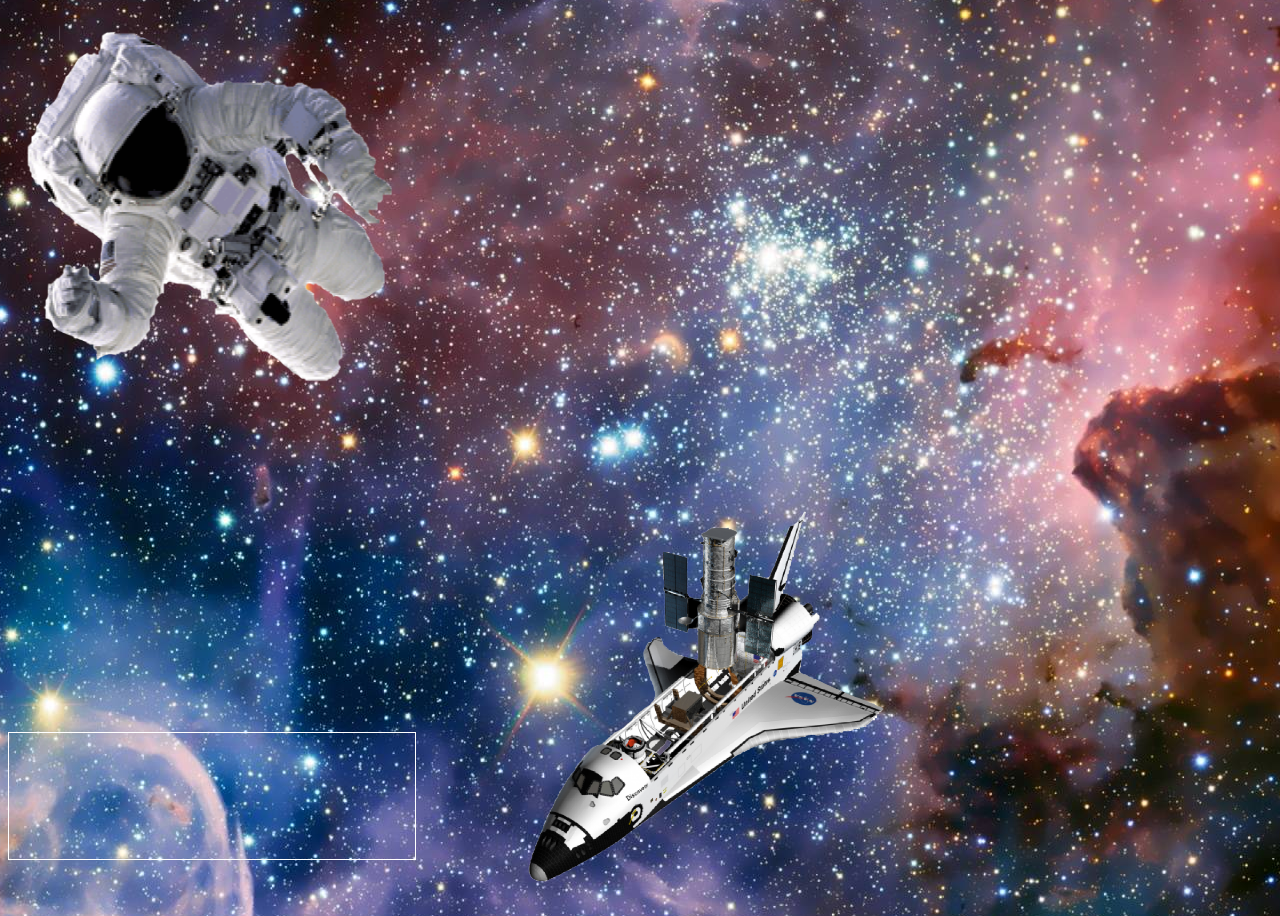
<file: parallax/parallax/index.html>
<!DOCTYPE html>
<html lang="en">
<head>
    <meta charset="UTF-8">
    <title>Parallax</title>
    <link rel="stylesheet" type="text/css" href="main.css">
</head>
<body>
<main id="wrapper">
        <div class="kerros1"></div>
        <div class="kerros2"></div>
        <div id="muoto">
            <div id="hiiri"></div>
            <div id="hiirikeskitetty"></div>
        </div>
</main>
<script src="main.js">
/*  document.getElementById("hiiri").addEventListener("mousemove", function(event) {
    myFunction(event);
  });

  function myFunction(e) {
    let x = e.clientX;
    let y = e.clientY;
    let coor = "Coordinates: (" + x + "," + y + ")";
    document.getElementById("hiirikeskitetty").innerHTML = coor;
  }*/
</script>
</body>
</html>
</file>
<file: parallax/parallax/main.css>
html{
    background: url("img/Cool-Space-Background.jpg") no-repeat center center fixed;
    z-index: -1;
    font-family: sans-serif;
    font-size: 22px;
    color: white;
}
main{
    height: 100vh;
    width: 110vw;
}
.kerros1{
    background-image: url("img/masa.png");
    background-size: 400px 400px;
    background-repeat: no-repeat;
    width: 500px;
    height: 500px;
    position: fixed;
    z-index: 1;
}
.kerros2{
    background-image: url("img/alus.png");
    background-size: 400px 400px;
    background-repeat: no-repeat;
    width: 500px;
    height: 500px;
    position: fixed;
    top: 500px;
    left: 500px;
    z-index: 0;
}
#muoto{
    border: 1px solid white;
    padding: 6px 0 0 6px ;
    height: 120px;
    width: 400px;
    position: absolute;
    bottom: 40px;
    z-index: 2;
}
</file>
